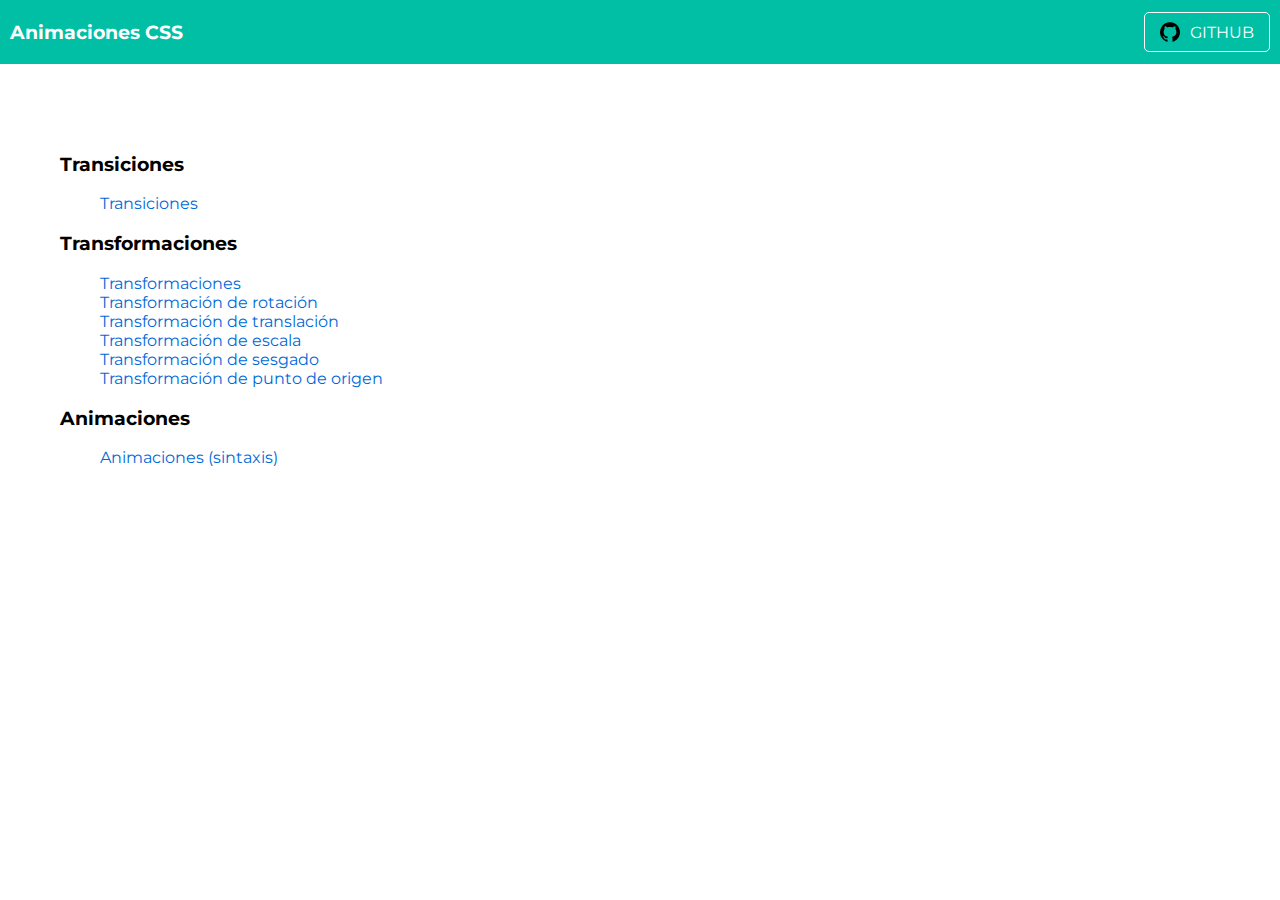
<file: index.html>
<!DOCTYPE html>
<html lang="en">

<head>
    <meta charset="UTF-8">
    <meta name="viewport" content="width=device-width, initial-scale=1.0">
    <meta http-equiv="X-UA-Compatible" content="ie=edge">
    <link href="https://fonts.googleapis.com/css?family=Montserrat" rel="stylesheet">
    <title>Transiciones CSS</title>
    <link rel="stylesheet" href="style.css">
    <link rel="shortcut icon" href="[data-uri]" type="image/x-icon">
    <style>
        ul li {
            list-style: none;
        }
        a {
            text-decoration: none;
            color: #0069D9;
        }
    </style>
</head>

<body>
    <nav class="navbar">
        <span class="brand">
           <a href="index.html">Animaciones CSS</a>
        </span>
        <a href="https://github.com/bider88/animations-css" target="_blank" class="btn">
            <i class="icon"></i>
            Github
        </a>
    </nav>
    <div class="container">
        <h3>Transiciones</h3>
        <ul>
            <li>
                <a href="1-transitions.html">Transiciones</a>
            </li>
        </ul>
        <h3>Transformaciones</h3>
        <ul>
            <li>
                <a href="2-transforms.html">Transformaciones</a>
            </li>
            <li>
                <a href="3-transformation-rotation.html">Transformación de rotación</a>
            </li>
            <li>
                <a href="4-transformation-translate.html">Transformación de translación</a>
            </li>
            <li>
                <a href="5-transformation-scale.html">Transformación de escala</a>
            </li>
            <li>
                <a href="6-transforms-skew.html">Transformación de sesgado</a>
            </li>
            <li>
                <a href="7-transform-orgin.html">Transformación de punto de origen</a>
            </li>
        </ul>
        <h3>Animaciones</h3>
        <ul>
            <li>
                <a href="8-animation-sintaxis.html">Animaciones (sintaxis)</a>
            </li>
        </ul>
    </div>
</body>
</file>
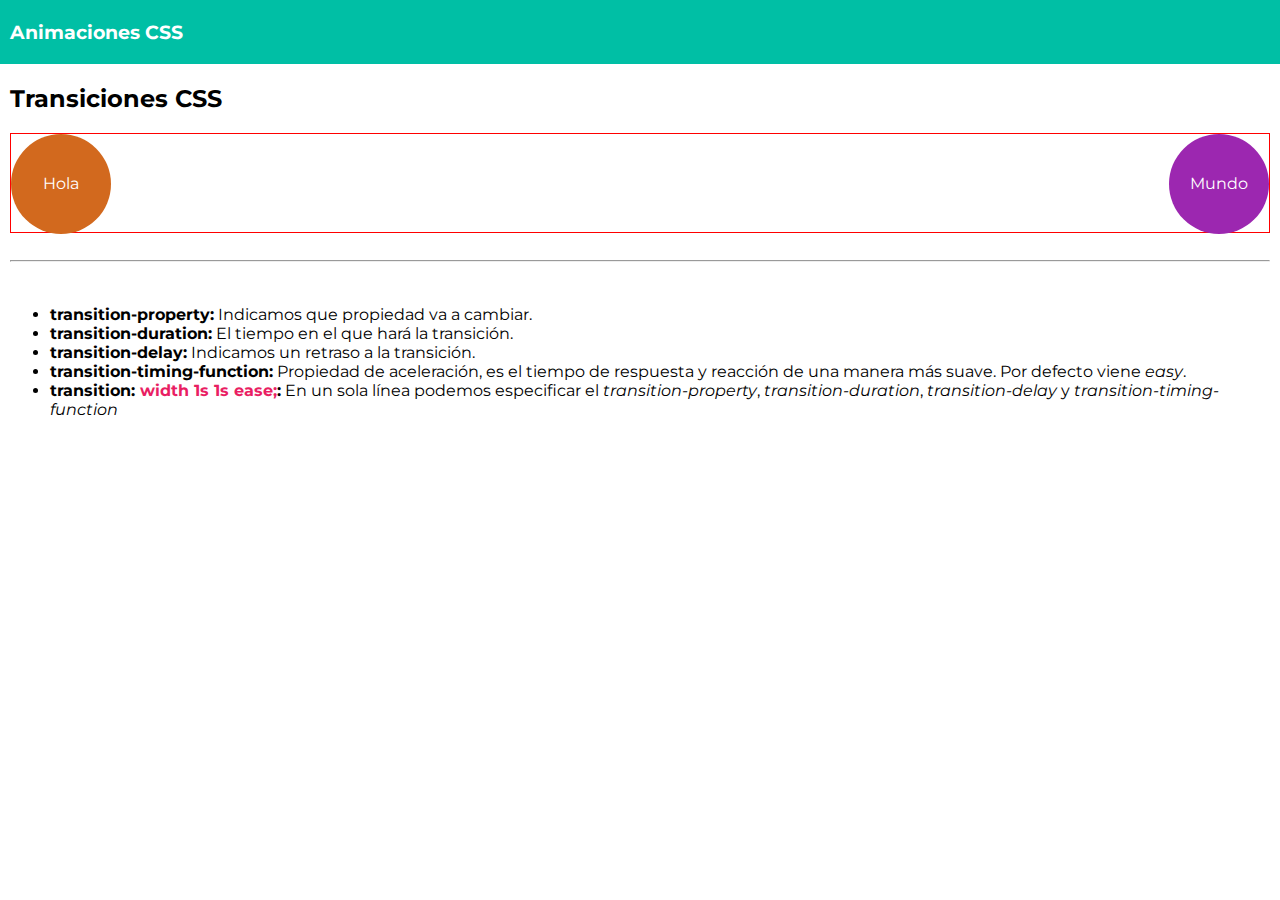
<file: 1-transitions.html>
<!DOCTYPE html>
<html lang="en">

<head>
    <meta charset="UTF-8">
    <meta name="viewport" content="width=device-width, initial-scale=1.0">
    <meta http-equiv="X-UA-Compatible" content="ie=edge">
    <link href="https://fonts.googleapis.com/css?family=Montserrat" rel="stylesheet">
    <title>Transiciones CSS</title>
    <link rel="stylesheet" href="style.css">
    <link rel="shortcut icon" href="[data-uri]" type="image/x-icon">
    <style>

        .ball {
            width: 100px;
            height: 100px;
            border-radius: 50%;
            /* transition-property: width, height; */
            /* transition-duration: 1s; */
            /* transition-delay: 1s; */
            /* transition-timing-function: ease; */
            transition: 1s;
            position: absolute;
            display: flex;
            align-items: center;
            /* Alineado vertical */
            justify-content: center;
            /* Alineado horizontal */
            color: white;
        }

        /* .ball:hover {
            width: 200px;
            height: 200px;
        } */
        .ball.a {
            background-color: chocolate;
            left: 0;
        }

        .ball.b {
            background-color: #9C27B0;
            right: 0;
        }

        .basket {
            border: 1px solid red;
            position: relative;
            height: 100px;
        }

        .basket:hover .ball.a {
            /* left: 50%; */
            left: calc(50% - 100px);
        }

        .basket:hover .ball.b {
            /* right: 50%; */
            right: calc(50% - 100px);
        }
    </style>
</head>

<body>
    <nav class="navbar">
        <span class="brand">
            <a href="index.html">Animaciones CSS</a>
        </span>
    </nav>
    <div class="container-fluid">
        <h2>Transiciones CSS</h2>
        <div class="basket">
            <div class="ball a">Hola</div>
            <div class="ball b">Mundo</div>
        </div>
        <br>
        <hr>
        <br>
        <ul>
            <li>
                <b>transition-property:</b> Indicamos que propiedad va a cambiar.
            </li>
            <li>
                <b>transition-duration:</b> El tiempo en el que hará la transición.
            </li>
            <li>
                <b>transition-delay:</b> Indicamos un retraso a la transición.
            </li>
            <li>
                <b>transition-timing-function:</b> Propiedad de aceleración, es el tiempo de respuesta y reacción de una manera
                más suave. Por defecto viene <em>easy</em>.
            </li>
            <li>
                <b>transition: <span style="color: #E91E63">width 1s 1s ease;</span>:</b> En un sola línea podemos especificar
                el <em>transition-property</em>, <em>transition-duration</em>, <em>transition-delay</em> y <em>transition-timing-function</em>
            </li>
        </ul>
    </div>
</body>
</file>
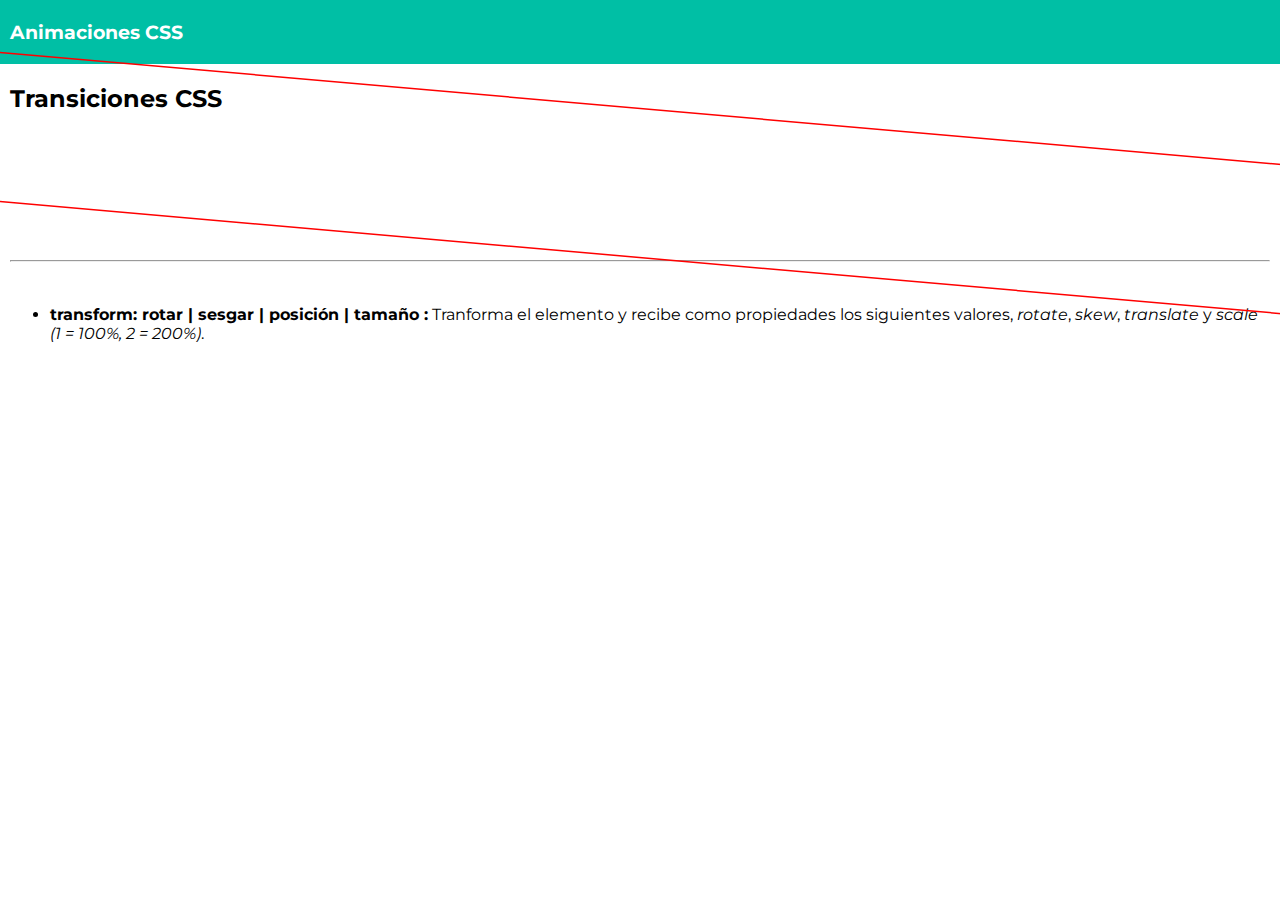
<file: 2-transforms.html>
<!DOCTYPE html>
<html lang="en">

<head>
    <meta charset="UTF-8">
    <meta name="viewport" content="width=device-width, initial-scale=1.0">
    <meta http-equiv="X-UA-Compatible" content="ie=edge">
    <link href="https://fonts.googleapis.com/css?family=Montserrat" rel="stylesheet">
    <title>Tranformación CSS</title>
    <link rel="stylesheet" href="style.css">
    <link rel="shortcut icon" href="[data-uri]" type="image/x-icon">
    <style>

        .ball {
            width: 100px;
            height: 100px;
            border-radius: 50%;
            /* transition-property: width, height; */
            /* transition-duration: 1s; */
            /* transition-delay: 1s; */
            /* transition-timing-function: ease; */
            transition: 1s;
            position: absolute;
            display: flex;
            align-items: center;
            /* Alineado vertical */
            justify-content: center;
            /* Alineado horizontal */
            color: white;
        }

        /* .ball:hover {
            width: 200px;
            height: 200px;
        } */
        .ball.a {
            background-color: chocolate;
            left: 0;
        }

        .ball.b {
            background-color: #9C27B0;
            right: 0;
        }

        .basket {
            border: 1px solid red;
            position: relative;
            height: 100px;
            /* transform: rotar | sesgar | posición | tamaño */
            transform: rotate(5deg) skew(10deg) translate(100px) scale(1.5);
        }

        .basket:hover .ball.a {
            /* left: 50%; */
            left: calc(50% - 100px);
        }

        .basket:hover .ball.b {
            /* right: 50%; */
            right: calc(50% - 100px);
        }
    </style>
</head>

<body>
    <nav class="navbar">
        <span class="brand">
            <a href="index.html">Animaciones CSS</a>
        </span>
    </nav>
    <div class="container-fluid">
        <h2>Transiciones CSS</h2>
        <div class="basket">
            <div class="ball a">Hola</div>
            <div class="ball b">Mundo</div>
        </div>
        <br>
        <hr>
        <br>
        <ul>
            <li>
                <b>transform: rotar | sesgar | posición | tamaño :</b> Tranforma el elemento y recibe como propiedades los siguientes valores, <em>rotate</em>, <em>skew</em>, <em>translate</em> y <em>scale (1 = 100%, 2 = 200%)</em>.
            </li>
        </ul>
    </div>
</body>
</file>
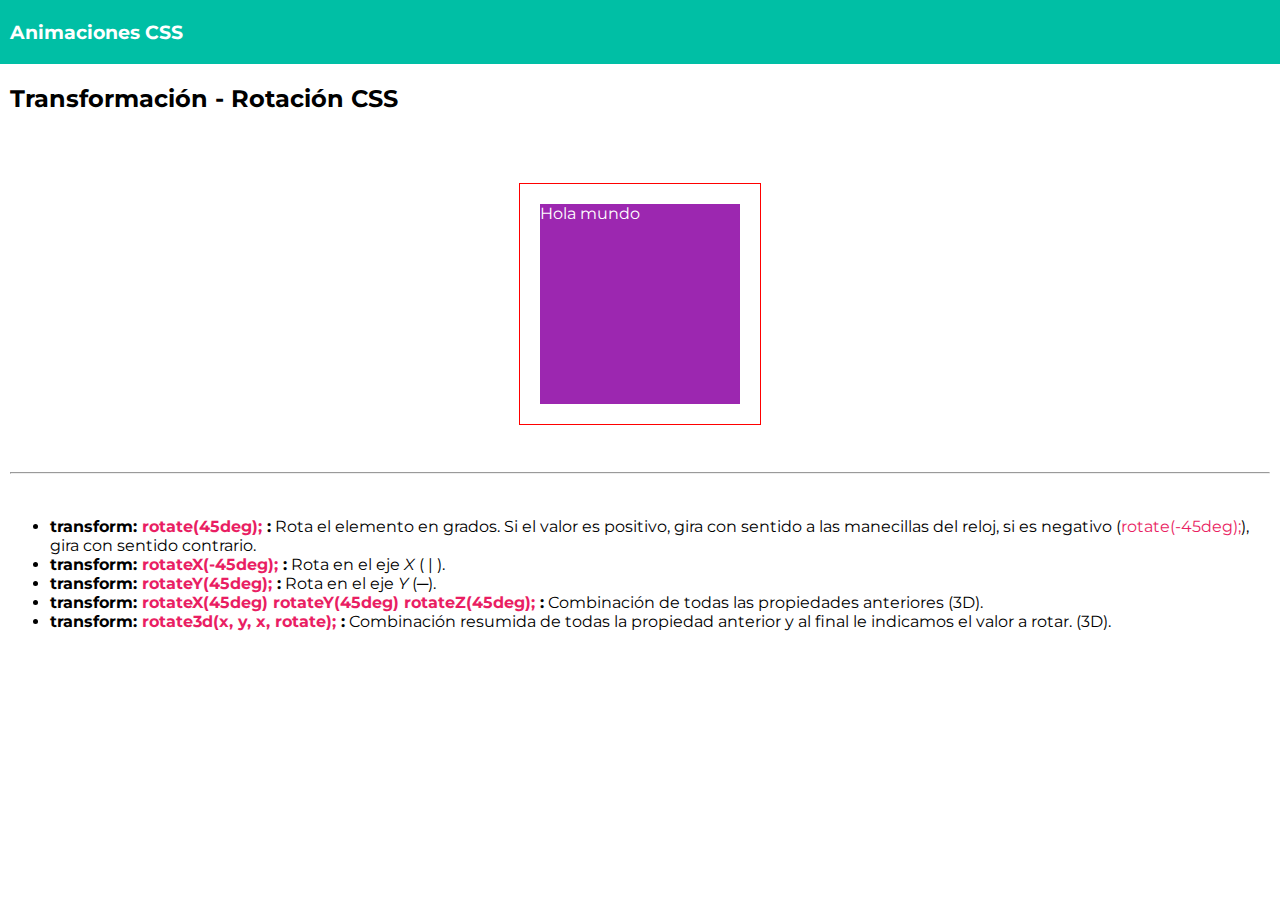
<file: 3-transformation-rotation.html>
<!DOCTYPE html>
<html lang="en">

<head>
    <meta charset="UTF-8">
    <meta name="viewport" content="width=device-width, initial-scale=1.0">
    <meta http-equiv="X-UA-Compatible" content="ie=edge">
    <link href="https://fonts.googleapis.com/css?family=Montserrat" rel="stylesheet">
    <title>Transformación - Rotación CSS</title>
    <link rel="stylesheet" href="style.css">
    <style>
        
        .container {
            display: flex;
            align-content: center;
            justify-content: center;
        }
        .sub-container {
            border: 1px solid red;
        }
        .sub-container:hover .square{
            /* transform: rotate(45deg); */
            /* transform: rotate(-45deg); */
            /* transform: rotateX(-45deg); */
            /* transform: rotateX(45deg) rotateY(45deg) rotateZ(45deg); */
            /* transform: rotate3d(x, y, x, rotate); */
            /* transform: rotate3d(1, 0, 0, 45deg); */
            /* transform: rotate3d(0, 1, 0, 45deg); */
            /* transform: rotate3d(0, 0, 1, 45deg); */
            transform: rotate3d(1, 1, 1, 45deg);
        }
        .square {
            width: 200px;
            height: 200px;
            background-color: #9C27B0;
            color: white;
            margin: 20px;
            transition: .3s;
        }
    </style>
</head>

<body>
    <nav class="navbar">
        <span class="brand">
            <a href="index.html">Animaciones CSS</a>
        </span>
    </nav>
    <div class="container-fluid">
        <h2>Transformación - Rotación CSS</h2>
        <div class="container">
            <div class="sub-container">
                <div class="square">
                    Hola mundo
                </div>
            </div>
        </div>
        <br>
        <hr>
        <br>
        <ul>
            <li>
                <b>transform: <span style="color: #E91E63">rotate(45deg);</span> :</b> Rota el elemento en grados. Si el valor es positivo, gira con sentido a las manecillas
                del reloj, si es negativo (<span style="color: #E91E63">rotate(-45deg);</span>), gira con sentido contrario.
            </li>
            <li>
                <b>transform: <span style="color: #E91E63">rotateX(-45deg); </span>:</b> Rota en el eje <em>X</em> ( | ).
            </li>
            <li>
                <b>transform: <span style="color: #E91E63">rotateY(45deg); </span>:</b> Rota en el eje <em>Y</em> (─).
            </li>
            <li>
                <b>transform: <span style="color: #E91E63">rotateX(45deg) rotateY(45deg) rotateZ(45deg); </span>:</b> Combinación de todas las propiedades anteriores 
                (3D).
            </li>
            <li>
                <b>transform: <span style="color: #E91E63">rotate3d(x, y, x, rotate); </span>:</b> Combinación resumida de todas la propiedad anterior y al final le
                indicamos el valor a rotar.
                (3D).
            </li>
        </ul>
    </div>
</body>
</file>
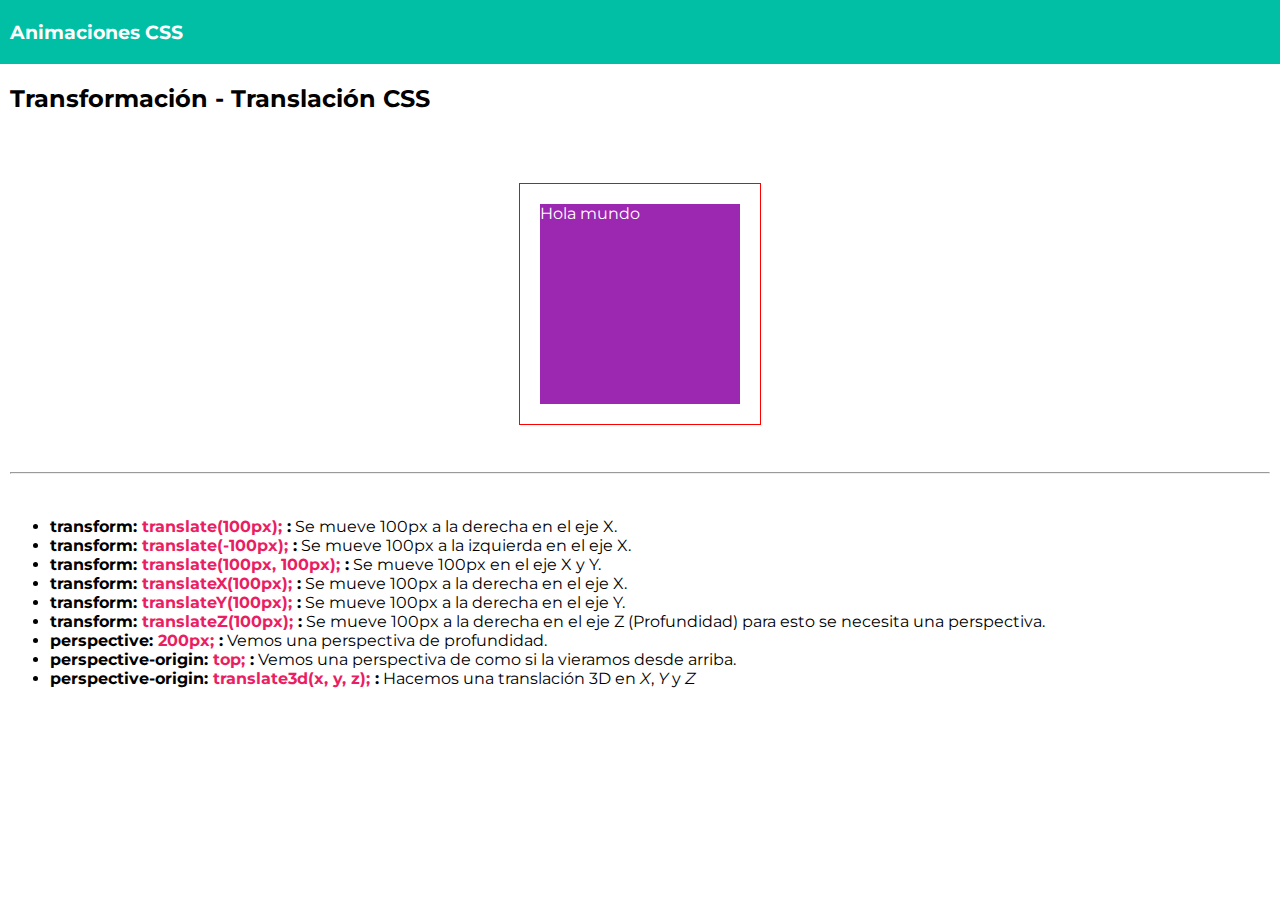
<file: 4-transformation-translate.html>
<!DOCTYPE html>
<html lang="en">

<head>
    <meta charset="UTF-8">
    <meta name="viewport" content="width=device-width, initial-scale=1.0">
    <meta http-equiv="X-UA-Compatible" content="ie=edge">
    <link href="https://fonts.googleapis.com/css?family=Montserrat" rel="stylesheet">
    <title>Transformación - Translación CSS</title>
    <link rel="stylesheet" href="style.css">
    <link rel="shortcut icon" href="[data-uri]" type="image/x-icon">
    <style>
        
        .container {
            display: flex;
            align-content: center;
            justify-content: center;
            perspective: 200px;
            perspective-origin: center;
            /* perspective-origin: top; */
            /* perspective-origin: bottom; */
            /* perspective-origin: left; */
            /* perspective-origin: right; */
            /* perspective-origin: x y; */
            /* perspective-origin: top left;
            perspective-origin: top right;
            perspective-origin: bottom left;
            perspective-origin: bottom right; */
        }
        .sub-container {
            border: 1px solid red;
        }
        .sub-container:hover .square{
            /* transform: translate(X); */
            /* transform: translate(-100px); */
            /* transform: translate(X, Y); */
            /* transform: translate(100px, 100px); */
            /* transform: translateX(100px); */
            /* transform: translateY(100px); */
            /* transform: translateZ(100px); */
            /* transform: translate3d(x, y, z); */
            /* transform: translate3d(100px, 100px, 100px); */
            transform: translate3d(-100px, -100px, -100px);
        }
        .square {
            width: 200px;
            height: 200px;
            background-color: #9C27B0;
            color: white;
            margin: 20px;
            transition: .3s;
        }
    </style>
</head>

<body>
    <nav class="navbar">
        <span class="brand">
            <a href="index.html">Animaciones CSS</a>
        </span>
    </nav>
    <div class="container-fluid">
        <h2>Transformación - Translación CSS</h2>
        <div class="container">
            <div class="sub-container">
                <div class="square">
                    Hola mundo
                </div>
            </div>
        </div>
        <br>
        <hr>
        <br>
        <ul>
            <li>
                <b>transform: <span style="color: #E91E63">translate(100px);</span> :</b> Se mueve 100px a la derecha en el eje X.
            </li>
            <li>
                <b>transform: <span style="color: #E91E63">translate(-100px);</span> :</b> Se mueve 100px a la izquierda en el eje X.
            </li>
            <li>
                <b>transform: <span style="color: #E91E63">translate(100px, 100px);</span> :</b> Se mueve 100px en el eje X y Y.
            </li>
            <li>
                <b>transform: <span style="color: #E91E63">translateX(100px);</span> :</b> Se mueve 100px a la derecha en el eje X.
            </li>
            <li>
                <b>transform: <span style="color: #E91E63">translateY(100px);</span> :</b> Se mueve 100px a la derecha en el eje Y.
            </li>
            <li>
                <b>transform: <span style="color: #E91E63">translateZ(100px);</span> :</b> Se mueve 100px a la derecha en el eje Z (Profundidad) 
                para esto se necesita una perspectiva.
            </li>
            <li>
                <b>perspective: <span style="color: #E91E63">200px;</span> :</b> Vemos una perspectiva de profundidad.
            </li>
            <li>
                <b>perspective-origin: <span style="color: #E91E63">top;</span> :</b> Vemos una perspectiva de como si la vieramos desde arriba.
            </li>
            <li>
                <b>perspective-origin: <span style="color: #E91E63">translate3d(x, y, z);</span> :</b> Hacemos una translación 3D en <em>X</em>, <em>Y</em> y <em>Z</em>
            </li>
        </ul>
    </div>
</body>
</file>
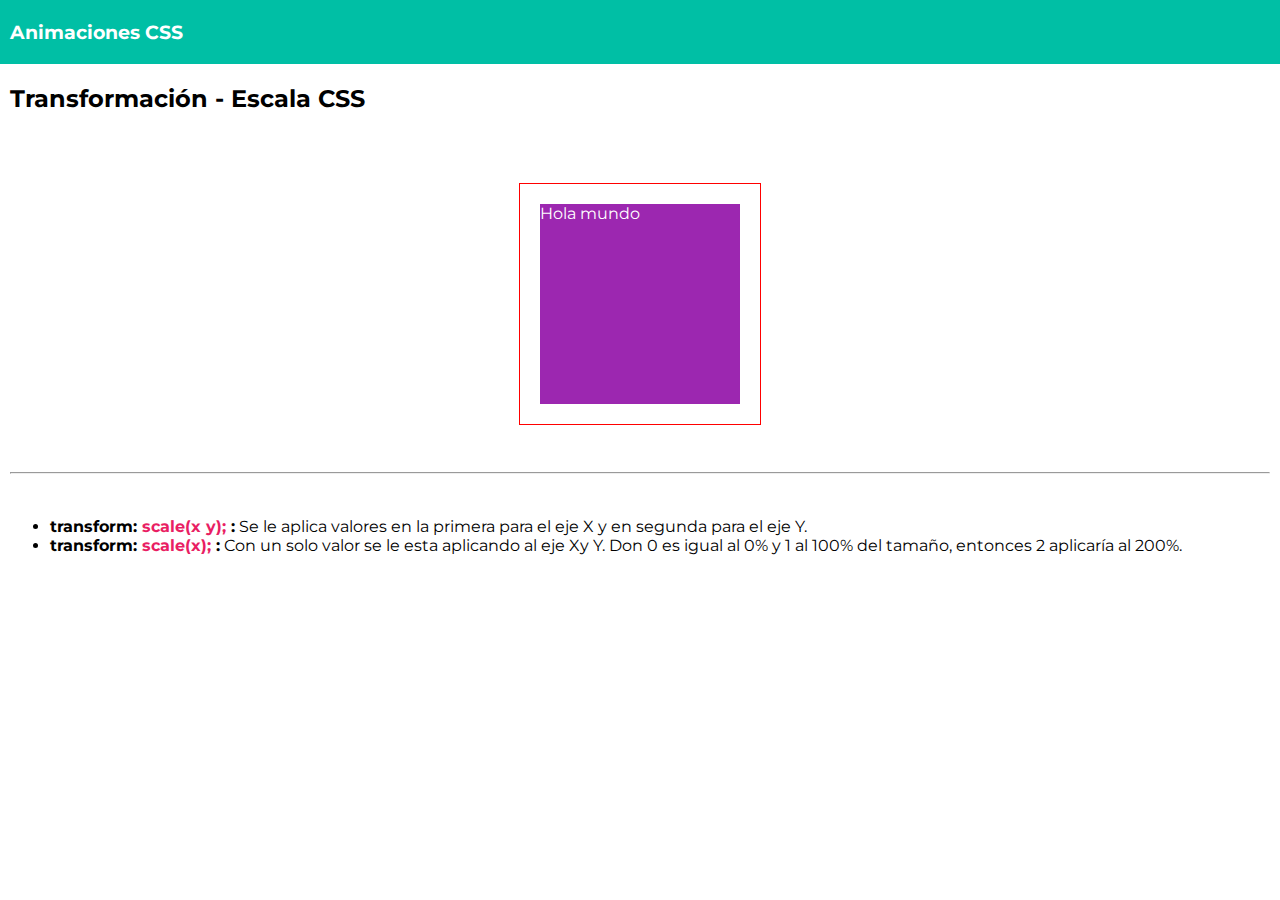
<file: 5-transformation-scale.html>
<!DOCTYPE html>
<html lang="en">

<head>
    <meta charset="UTF-8">
    <meta name="viewport" content="width=device-width, initial-scale=1.0">
    <meta http-equiv="X-UA-Compatible" content="ie=edge">
    <link href="https://fonts.googleapis.com/css?family=Montserrat" rel="stylesheet">
    <title>Transformación - Escala CSS</title>
    <link rel="stylesheet" href="style.css">
    <link rel="shortcut icon" href="[data-uri]" type="image/x-icon">
    <style>
        
        .container {
            display: flex;
            align-content: center;
            justify-content: center;
            perspective: 200px;
            perspective-origin: center;
        }
        .sub-container {
            border: 1px solid red;
        }
        .sub-container:hover .square{
            /* transform: scale(x, y); */
            /* transform: scale(0 -1, 0 = 0% del tamaño y 1 = 100% del tamaño); */
            /* transform: scale(2); */
            /* transform: scale(.5); */
            transform: scale(2, .5);
        }
        .square {
            width: 200px;
            height: 200px;
            background-color: #9C27B0;
            color: white;
            margin: 20px;
            transition: .3s;
        }
    </style>
</head>

<body>
    <nav class="navbar">
        <span class="brand">
            <a href="index.html">Animaciones CSS</a>
        </span>
    </nav>
    <div class="container-fluid">
        <h2>Transformación - Escala CSS</h2>
        <div class="container">
            <div class="sub-container">
                <div class="square">
                    Hola mundo
                </div>
            </div>
        </div>
        <br>
        <hr>
        <br>
        <ul>
            <li>
                <b>transform: <span style="color: #E91E63">scale(x y);</span> :</b> Se le aplica valores en la primera para el eje X y en segunda para el eje Y.
            </li>
            <li>
                <b>transform: <span style="color: #E91E63">scale(x);</span> :</b> Con un solo valor se le esta aplicando al eje Xy Y. Don 0 es igual al 0% y 1 al 100% del tamaño, entonces 2 aplicaría al 200%.
            </li>
        </ul>
    </div>
</body>
</file>
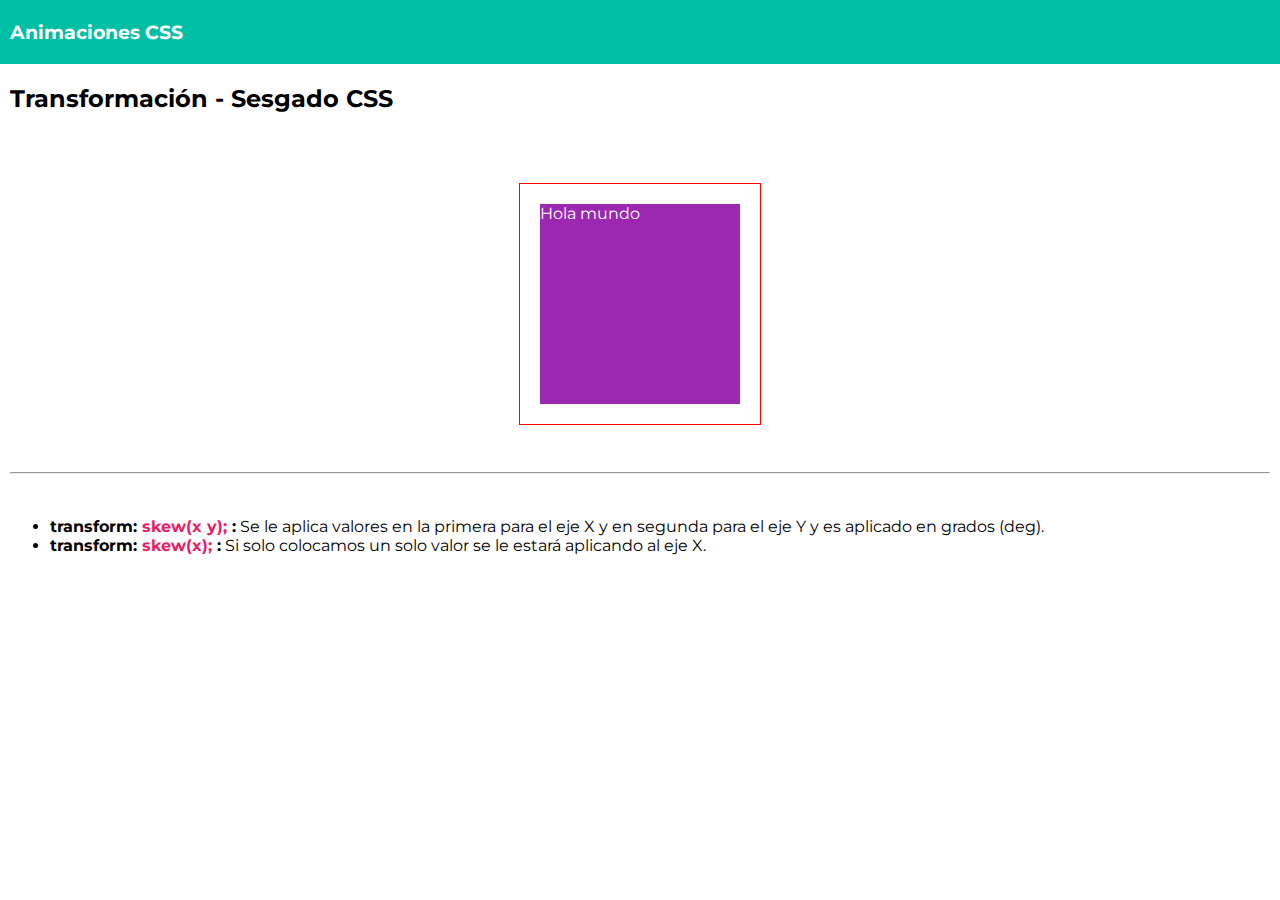
<file: 6-transforms-skew.html>
<!DOCTYPE html>
<html lang="en">

<head>
    <meta charset="UTF-8">
    <meta name="viewport" content="width=device-width, initial-scale=1.0">
    <meta http-equiv="X-UA-Compatible" content="ie=edge">
    <link href="https://fonts.googleapis.com/css?family=Montserrat" rel="stylesheet">
    <title>Transformación - Sesgado CSS</title>
    <link rel="stylesheet" href="style.css">
    <link rel="shortcut icon" href="[data-uri]" type="image/x-icon">
    <style>
        
        .container {
            display: flex;
            align-content: center;
            justify-content: center;
            perspective: 200px;
            perspective-origin: center;
        }
        .sub-container {
            border: 1px solid red;
        }
        .sub-container:hover .square{
            /* transform: skew(x, y); */
            /* transform: skew(45deg, 45deg); */
            transform: skew(10deg, 10deg);
        }
        .square {
            width: 200px;
            height: 200px;
            background-color: #9C27B0;
            color: white;
            margin: 20px;
            transition: .3s;
        }
    </style>
</head>

<body>
    <nav class="navbar">
        <span class="brand">
            <a href="index.html">Animaciones CSS</a>
        </span>
    </nav>
    <div class="container-fluid">
        <h2>Transformación - Sesgado CSS</h2>
        <div class="container">
            <div class="sub-container">
                <div class="square">
                    Hola mundo
                </div>
            </div>
        </div>
        <br>
        <hr>
        <br>
        <ul>
            <li>
                <b>transform: <span style="color: #E91E63">skew(x y);</span> :</b> Se le aplica valores en la primera para el eje X y en segunda para el eje Y y es aplicado en grados (deg).
            </li>
            <li>
                <b>transform: <span style="color: #E91E63">skew(x);</span> :</b> Si solo colocamos un solo valor se le estará aplicando al eje X.
            </li>
        </ul>
    </div>
</body>
</file>
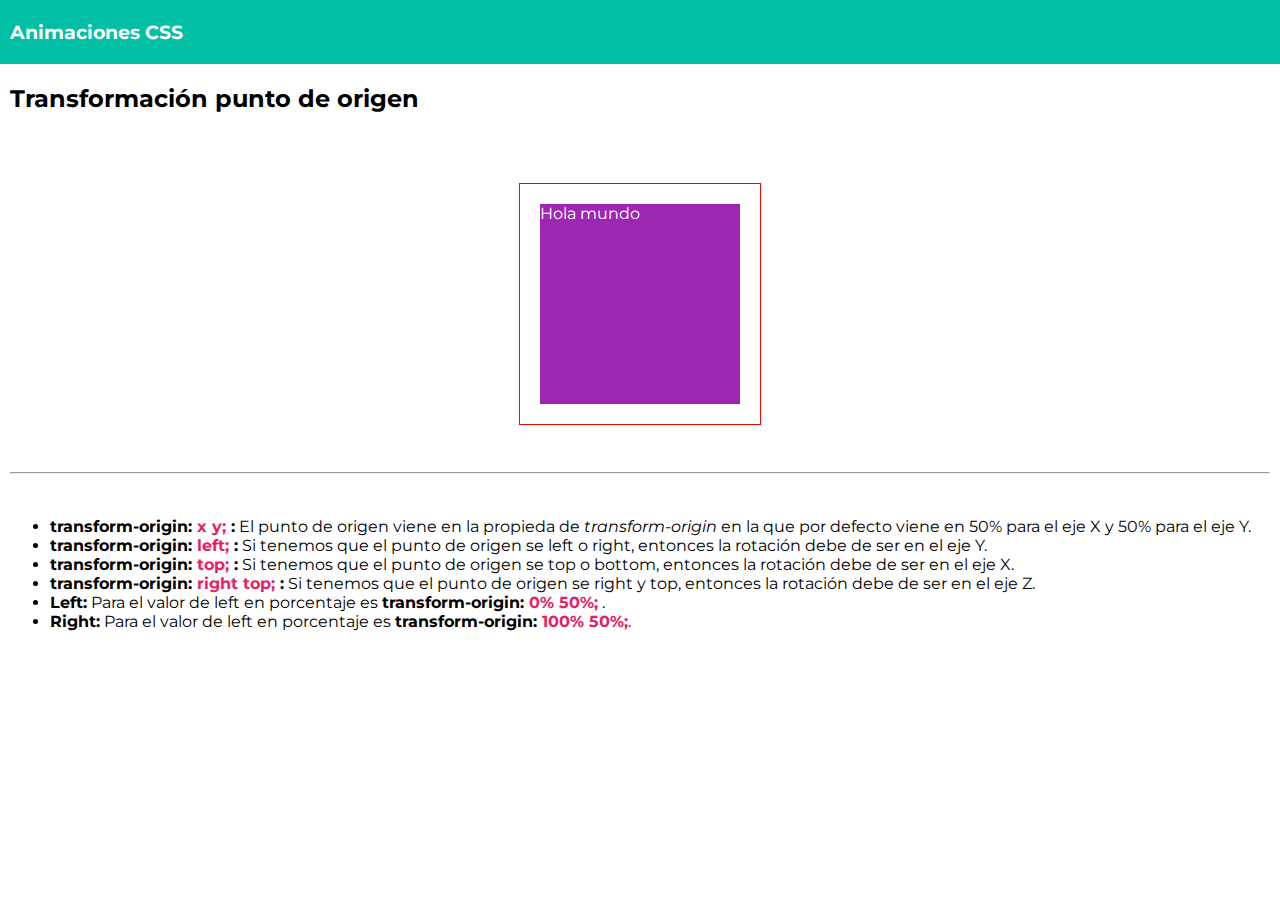
<file: 7-transform-orgin.html>
<!DOCTYPE html>
<html lang="en">

<head>
    <meta charset="UTF-8">
    <meta name="viewport" content="width=device-width, initial-scale=1.0">
    <meta http-equiv="X-UA-Compatible" content="ie=edge">
    <link href="https://fonts.googleapis.com/css?family=Montserrat" rel="stylesheet">
    <title>Transformación punto de origen - Animación CSS</title>
    <link rel="stylesheet" href="style.css">
    <link rel="shortcut icon" href="[data-uri]" type="image/x-icon">
    <style>
        
        .container {
            display: flex;
            align-content: center;
            justify-content: center;
        }
        .sub-container {
            border: 1px solid red;
        }
        .sub-container:hover .square{
            /* transform-origin: 50% 50%; */
            /* transform-origin: top; */
            /* transform-origin: bottom; */
            /* transform-origin: right; */
            transform-origin: left;
            transform:  rotateY(45deg);


            /* transform: rotate(45deg); */
            /* transform: rotate(-45deg); */
            /* transform: rotateY(45deg); */

            /* transform: rotateX(45deg) rotateY(45deg) rotateZ(45deg); */
            /* transform: rotate3d(x, y, x, rotate); */
            /* transform: rotate3d(1, 0, 0, 45deg); */
            /* transform: rotate3d(0, 1, 0, 45deg); */
            /* transform: rotate3d(0, 0, 1, 45deg); */
            /* transform: rotate3d(1, 1, 1, 45deg); */
        }
        .square {
            width: 200px;
            height: 200px;
            background-color: #9C27B0;
            color: white;
            margin: 20px;
            transition: .3s;
        }
    </style>
</head>

<body>
    <nav class="navbar">
        <span class="brand">
            <a href="index.html">Animaciones CSS</a>
        </span>
    </nav>
    <div class="container-fluid">
        <h2>Transformación punto de origen</h2>
        <div class="container">
            <div class="sub-container">
                <div class="square">
                    Hola mundo
                </div>
            </div>
        </div>
        <br>
        <hr>
        <br>
        <ul>
            <li>
                <b>transform-origin: <span style="color: #E91E63">x y;</span> :</b> El punto de origen viene en la propieda de <em>transform-origin</em> en la que por defecto viene en 50% para el eje X y 50% para el eje Y.
            </li>
            <li>
                <b>transform-origin: <span style="color: #E91E63">left;</span> :</b> Si tenemos que el punto de origen se left o right, entonces la rotación debe de ser en el eje Y.
            </li>
            <li>
                <b>transform-origin: <span style="color: #E91E63">top;</span> :</b> Si tenemos que el punto de origen se top o bottom, entonces la rotación debe de ser en el eje X.
            </li>
            <li>
                <b>transform-origin: <span style="color: #E91E63">right top;</span> :</b> Si tenemos que el punto de origen se right y top, entonces la rotación debe de ser en el eje Z.
            </li>
            <li>
                <b>Left:</b> Para el valor de left en porcentaje es <b>transform-origin: <span style="color: #E91E63">0% 50%;</span></b> .
            </li>
            <li>
                <b>Right:</b> Para el valor de left en porcentaje es <b>transform-origin: <span style="color: #E91E63">100% 50%;</span></b>.
            </li>
        </ul>
    </div>
</body>
</file>
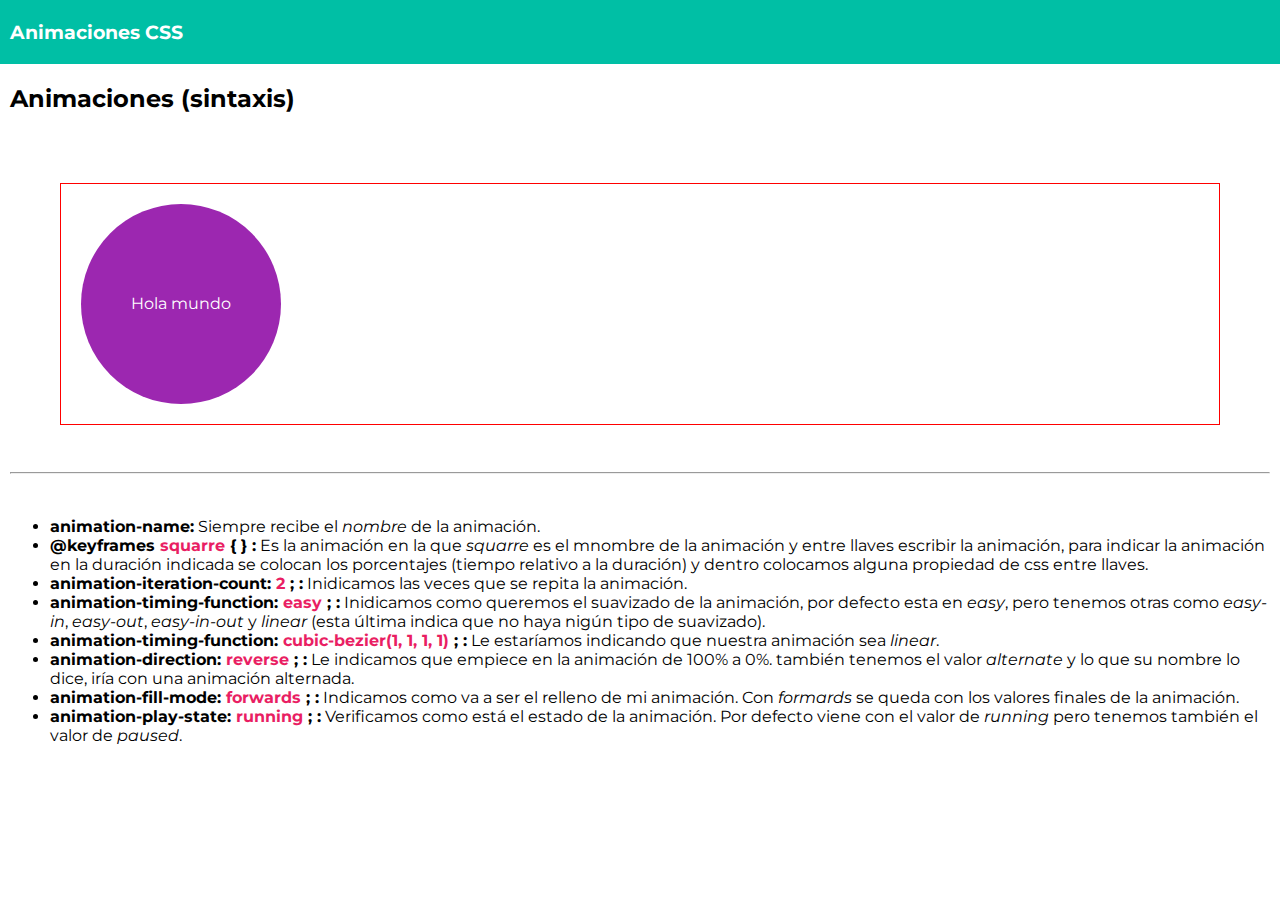
<file: 8-animation-sintaxis.html>
<!DOCTYPE html>
<html lang="en">

<head>
    <meta charset="UTF-8">
    <meta name="viewport" content="width=device-width, initial-scale=1.0">
    <meta http-equiv="X-UA-Compatible" content="ie=edge">
    <link href="https://fonts.googleapis.com/css?family=Montserrat" rel="stylesheet">
    <title>Animaciones (sintaxis) - Animación CSS</title>
    <link rel="stylesheet" href="style.css">
    <link rel="shortcut icon" href="[data-uri]" type="image/x-icon">
    <style>
        
        .container {
            display: flex;
            align-content: center;
            justify-content: center;
        }
        .sub-container {
            border: 1px solid red;
            width: 100%;
        }
        .sub-container .circle:hover {
            animation-play-state: paused;
        }
        .circle {
            width: 200px;
            height: 200px;
            background-color: #9C27B0;
            color: white;
            margin: 20px;
            border-radius: 50%;
            transition: .3s;
            display: flex;
            justify-content: center;
            align-items: center;


            animation-name: circle;
            animation-duration: 2s;
            /* animation-delay: 1s; */
            animation-iteration-count: infinite;
            animation-timing-function: ease;
            animation-direction: alternate;
            animation-fill-mode: forwards;
            position: relative;
        }

        @keyframes circle {
            0% {
                left: 0;
            }
            100% {
                left: calc(100% - 240px);
            }
        }
    </style>
</head>

<body>
    <nav class="navbar">
        <span class="brand">
            <a href="index.html">Animaciones CSS</a>
        </span>
    </nav>
    <div class="container-fluid">
        <h2>Animaciones (sintaxis)</h2>
        <div class="container">
            <div class="sub-container">
                <div class="circle">
                    Hola mundo
                </div>
            </div>
        </div>
        <br>
        <hr>
        <br>
        <ul>
            <li>
                <b>animation-name:</b> Siempre recibe el <em>nombre</em> de la animación.
            </li>
            <li>
                <b>@keyframes <span style="color: #E91E63">squarre</span> { } :</b> Es la animación en la que <em>squarre</em> es el mnombre de la animación  y entre llaves escribir la animación, para indicar la animación en la duración indicada se colocan los porcentajes (tiempo relativo a la duración) y dentro colocamos alguna propiedad de css entre llaves.
            </li>
            <li>
                <b>animation-iteration-count: <span style="color: #E91E63">2</span> ; :</b> Inidicamos las veces que se repita la animación.
            </li>
            <li>
                <b>animation-timing-function: <span style="color: #E91E63">easy</span> ; :</b> Inidicamos como queremos el suavizado de la animación, por defecto esta en <em>easy</em>, pero tenemos otras como <em>easy-in</em>, <em>easy-out</em>, <em>easy-in-out</em> y <em>linear</em> (esta última indica que no haya nigún tipo de suavizado).
            </li>
            <li>
                <b>animation-timing-function: <span style="color: #E91E63">cubic-bezier(1, 1, 1, 1)</span> ; :</b> Le estaríamos indicando que nuestra animación sea <em>linear</em>.
            </li>
            <li>
                <b>animation-direction: <span style="color: #E91E63">reverse</span> ; :</b> Le indicamos que empiece en la animación de 100% a 0%. también tenemos el valor <em>alternate</em> y lo que su nombre lo dice, iría con una animación alternada.
            </li>
            <li>
                <b>animation-fill-mode: <span style="color: #E91E63">forwards</span> ; :</b> Indicamos como va a ser el relleno de mi animación. Con <em>formards</em> se queda con los valores finales de la animación.
            </li>
            <li>
                <b>animation-play-state: <span style="color: #E91E63">running</span> ; :</b> Verificamos como está el estado de la animación. Por defecto viene con el valor de <em>running</em> pero tenemos también el valor de <em>paused</em>.
            </li>
        </ul>
    </div>
</body>
</file>
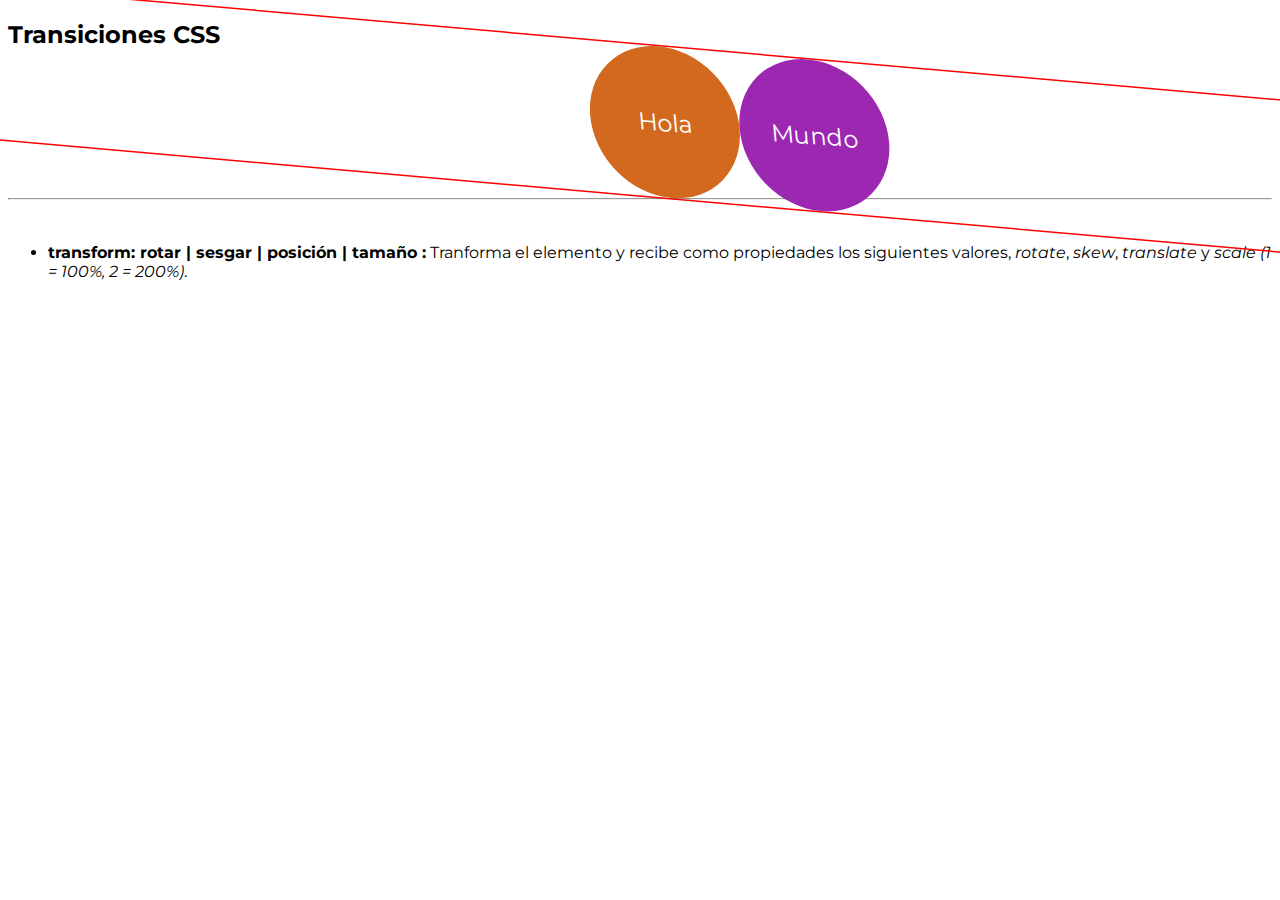
<file: transforms.html>
<!DOCTYPE html>
<html lang="en">

<head>
    <meta charset="UTF-8">
    <meta name="viewport" content="width=device-width, initial-scale=1.0">
    <meta http-equiv="X-UA-Compatible" content="ie=edge">
    <link href="https://fonts.googleapis.com/css?family=Montserrat" rel="stylesheet">
    <title>Tranformación CSS</title>
    <style>
        body {
            font-family: 'Montserrat', sans-serif;
        }

        .ball {
            width: 100px;
            height: 100px;
            border-radius: 50%;
            /* transition-property: width, height; */
            /* transition-duration: 1s; */
            /* transition-delay: 1s; */
            /* transition-timing-function: ease; */
            transition: 1s;
            position: absolute;
            display: flex;
            align-items: center;
            /* Alineado vertical */
            justify-content: center;
            /* Alineado horizontal */
            color: white;
        }

        /* .ball:hover {
            width: 200px;
            height: 200px;
        } */
        .ball.a {
            background-color: chocolate;
            left: 0;
        }

        .ball.b {
            background-color: #9C27B0;
            right: 0;
        }

        .basket {
            border: 1px solid red;
            position: relative;
            height: 100px;
            /* transform: rotar | sesgar | posición | tamaño */
            transform: rotate(5deg) skew(10deg) translate(100px) scale(1.5);
        }

        .basket:hover .ball.a {
            /* left: 50%; */
            left: calc(50% - 100px);
        }

        .basket:hover .ball.b {
            /* right: 50%; */
            right: calc(50% - 100px);
        }
    </style>
</head>

<body>
    <h2>Transiciones CSS</h2>
    <div class="basket">
        <div class="ball a">Hola</div>
        <div class="ball b">Mundo</div>
    </div>
    <br>
    <hr>
    <br>
    <ul>
        <li>
            <b>transform: rotar | sesgar | posición | tamaño :</b> Tranforma el elemento y recibe como propiedades los siguientes valores, <em>rotate</em>, <em>skew</em>, <em>translate</em> y <em>scale (1 = 100%, 2 = 200%)</em>.
        </li>
    </ul>
</body>
</file>
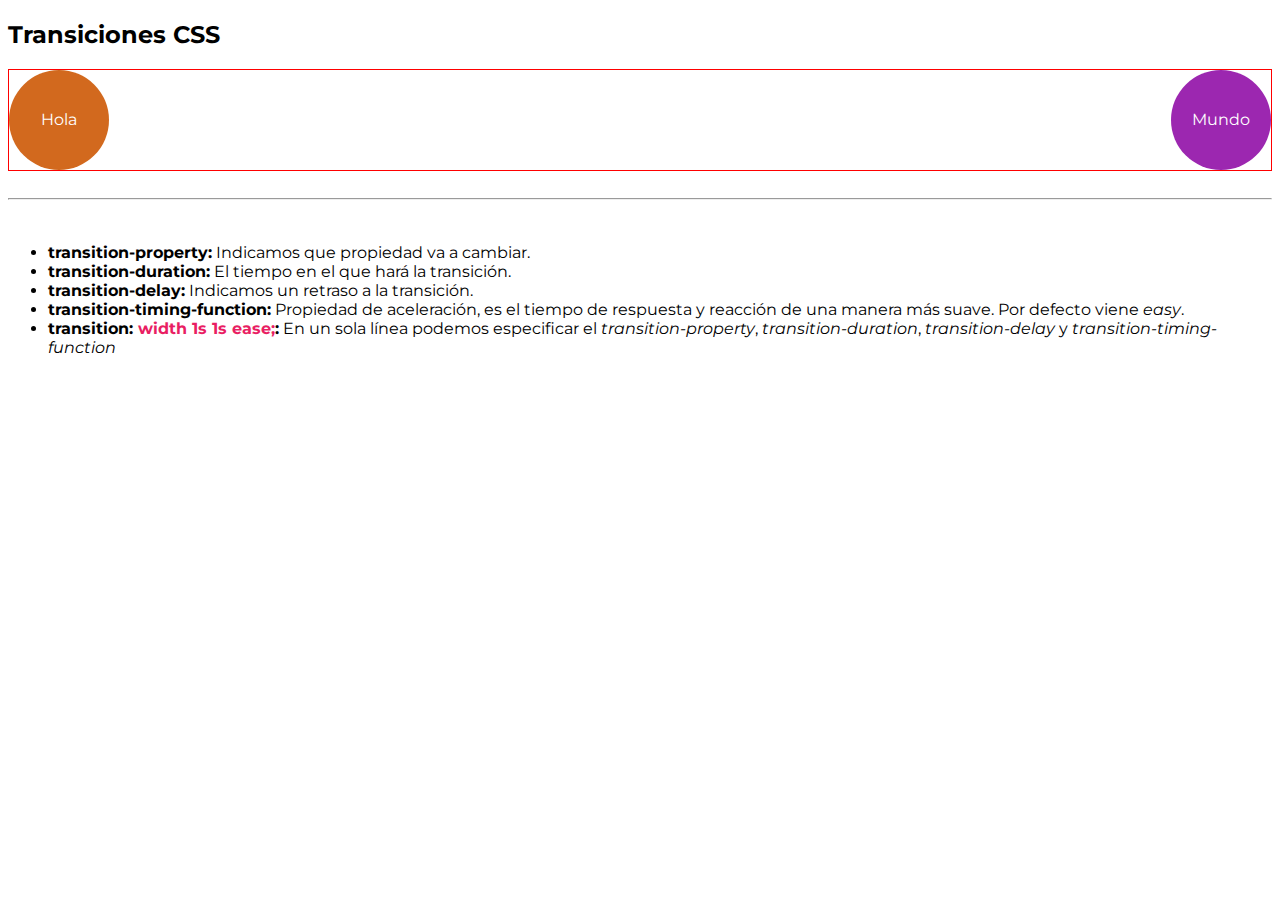
<file: transitions.html>
<!DOCTYPE html>
<html lang="en">

<head>
    <meta charset="UTF-8">
    <meta name="viewport" content="width=device-width, initial-scale=1.0">
    <meta http-equiv="X-UA-Compatible" content="ie=edge">
    <link href="https://fonts.googleapis.com/css?family=Montserrat" rel="stylesheet">
    <title>Transiciones CSS</title>
    <style>
        body {
            font-family: 'Montserrat', sans-serif;
        }

        .ball {
            width: 100px;
            height: 100px;
            border-radius: 50%;
            /* transition-property: width, height; */
            /* transition-duration: 1s; */
            /* transition-delay: 1s; */
            /* transition-timing-function: ease; */
            transition: 1s;
            position: absolute;
            display: flex;
            align-items: center;
            /* Alineado vertical */
            justify-content: center;
            /* Alineado horizontal */
            color: white;
        }

        /* .ball:hover {
            width: 200px;
            height: 200px;
        } */
        .ball.a {
            background-color: chocolate;
            left: 0;
        }

        .ball.b {
            background-color: #9C27B0;
            right: 0;
        }

        .basket {
            border: 1px solid red;
            position: relative;
            height: 100px;
        }

        .basket:hover .ball.a {
            /* left: 50%; */
            left: calc(50% - 100px);
        }

        .basket:hover .ball.b {
            /* right: 50%; */
            right: calc(50% - 100px);
        }
    </style>
</head>

<body>
    <h2>Transiciones CSS</h2>
    <div class="basket">
        <div class="ball a">Hola</div>
        <div class="ball b">Mundo</div>
    </div>
    <br>
    <hr>
    <br>
    <ul>
        <li>
            <b>transition-property:</b> Indicamos que propiedad va a cambiar.
        </li>
        <li>
            <b>transition-duration:</b> El tiempo en el que hará la transición.
        </li>
        <li>
            <b>transition-delay:</b> Indicamos un retraso a la transición.
        </li>
        <li>
            <b>transition-timing-function:</b> Propiedad de aceleración, es el tiempo de respuesta y reacción de una manera
            más suave. Por defecto viene <em>easy</em>.
        </li>
        <li>
            <b>transition: <span style="color: #E91E63">width 1s 1s ease;</span>:</b> En un sola línea podemos especificar
            el <em>transition-property</em>, <em>transition-duration</em>, <em>transition-delay</em> y <em>transition-timing-function</em>
        </li>
    </ul>
</body>
</file>
<file: style.css>
* {
    box-sizing: border-box;
}

body {
    margin: auto 0;
    font-family: 'Montserrat', sans-serif;
}
.navbar {
    display: flex;
    height: 64px;
    align-items: center;
    padding: 10px;
    width: 100%;
    background: #00bfa5;
    justify-content: space-between;
    color: white;
}

.navbar .brand a {
    font-size: 1.2em;
    font-weight: bold;
    color: white;
    text-decoration: none;
}

.navbar .btn {
    cursor: pointer;
    background: #00bfa5;
    width: auto;
    height: 40px;
    font-size: 1em;
    border-radius: 5px;
    display: flex;
    text-transform: uppercase;
    align-items: center;
    align-content: center;
    color: white;
    border: 1px solid white;
    padding: 10px 15px;
    outline: none;
}

.icon {
    background: url("github.svg");
    height: 20px;
    width: 20px;
    margin-right: 10px;
    background-size: contain;
}

.navbar .btn:hover {
    color: #00bfa5;
    background: white;
}

.container {
    margin-top: 50px;
    width: 1200px;
    padding: 20px;
    margin-left: auto;
    margin-right: auto;
}

.container-fluid {
    margin: 10px;
}
</file>
